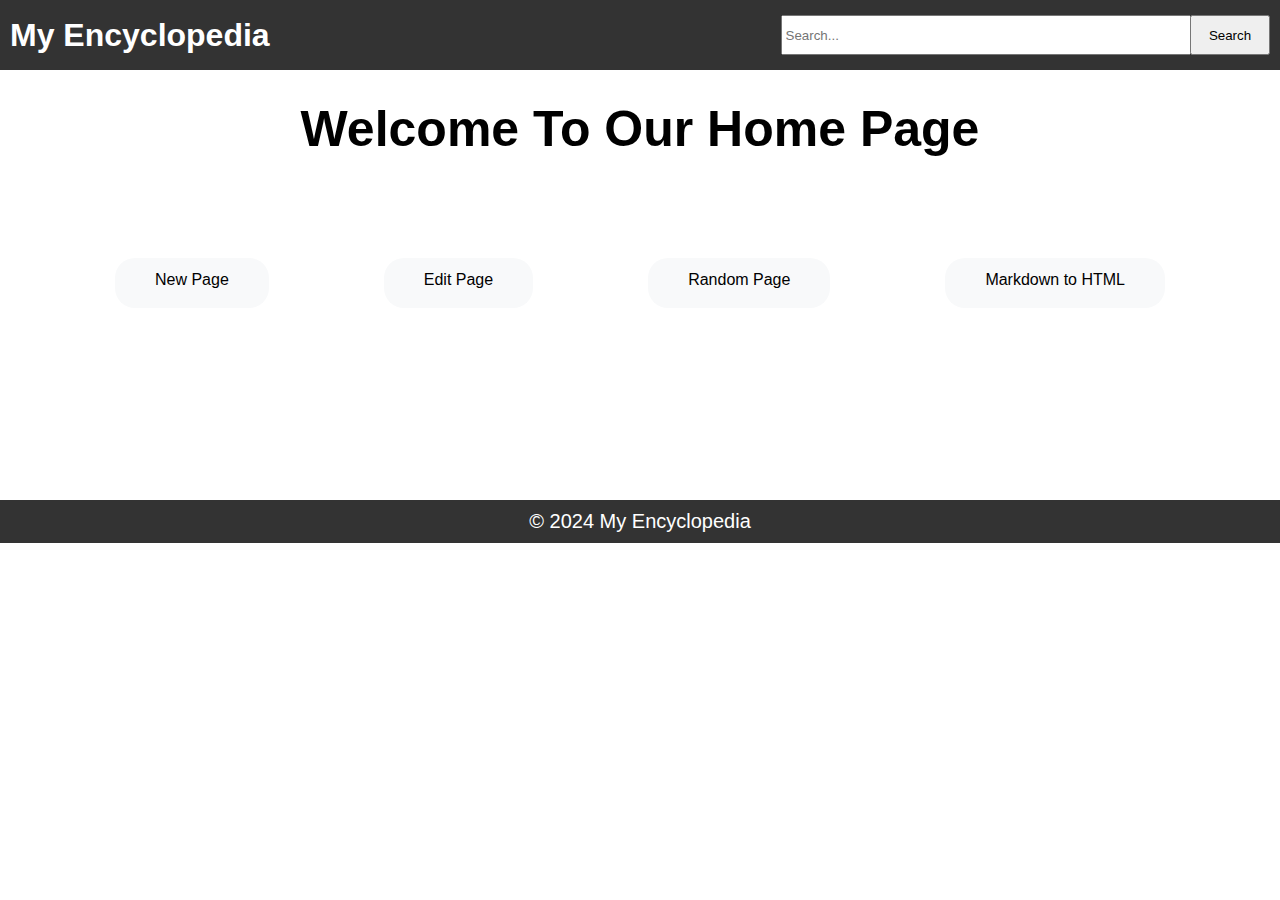
<file: GroupWork/index.html>
<!DOCTYPE html>
<html lang="en">
  <head>
    <meta charset="UTF-8" />
    <meta name="viewport" content="width=device-width, initial-scale=1.0" />
    <title>My Encyclopedia</title>
    <link rel="stylesheet" href="styles.css" />
  </head>
  <body>
    <!-- Header -->
    <header>
      <div class="logo">My Encyclopedia</div>
      <div>
        <form action="search_results.html" method="GET">
          <input type="text" name="query" placeholder="Search..." />
          <button class="srhBtn" type="submit">Search</button>
        </form>
      </div>
    </header>

    <!-- Main Content -->
    <main>
      <!-- Content Goes Here -->
      <h1>Welcome To Our Home Page</h1>
      <div class="head-link">
        <a head-link href="/GroupWork/new_page.html">New Page</a>
        <a head-link href="/GroupWork/editPage.html">Edit Page</a>
        <a head-link href="/GroupWork/randomPage.html" onclick="randomPage()">Random Page</a>
        <a head-link href="/GroupWork/markdown.html">Markdown to HTML</a>
      </div>
    </main>

    <!-- Footer -->
    <footer>&copy; 2024 My Encyclopedia</footer>

    <script src="script.js"></script>
  </body>
</html>
</file>
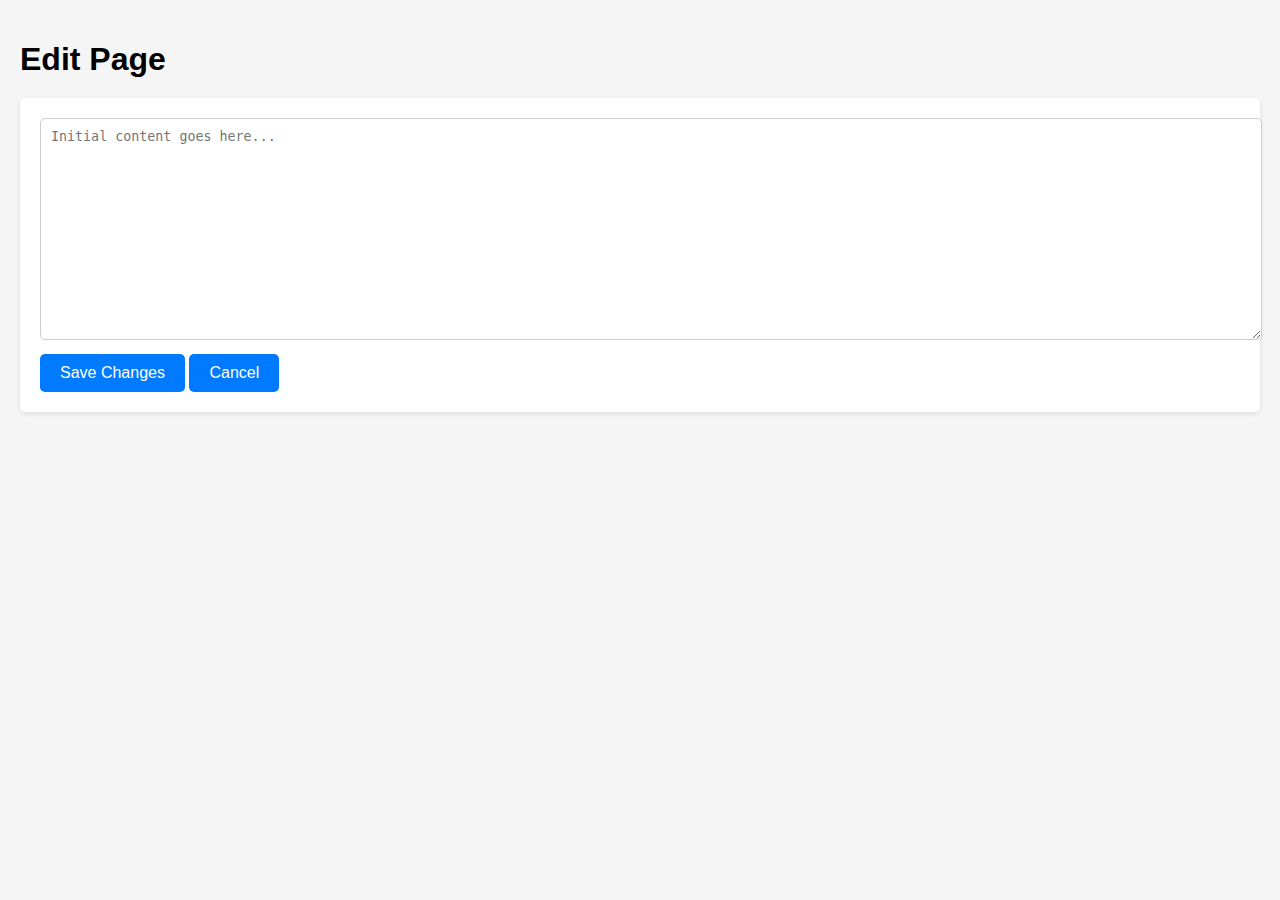
<file: GroupWork/editPage.html>
<!DOCTYPE html>
<html lang="en">
<head>
    <meta charset="UTF-8">
    <meta name="viewport" content="width=device-width, initial-scale=1.0">
    <title>Edit Page</title>
    <style>
        body {
            font-family: Arial, sans-serif;
            margin: 0;
            padding: 20px;
            background-color: #f5f5f5;
        }
        h1 {
            margin-bottom: 20px;
        }
        form {
            background-color: #fff;
            padding: 20px;
            border-radius: 5px;
            box-shadow: 0 2px 5px rgba(0, 0, 0, 0.1);
        }
        textarea {
            width: 100%;
            height: 200px;
            padding: 10px;
            border: 1px solid #ccc;
            border-radius: 5px;
            resize: vertical; /* Allow vertical resizing */
        }
        input[type="submit"],
        a {
            display: inline-block;
            padding: 10px 20px;
            margin-top: 10px;
            font-size: 16px;
            text-decoration: none;
            background-color: #007bff;
            color: #fff;
            border: none;
            border-radius: 5px;
            cursor: pointer;
            transition: background-color 0.3s ease;
        }
        input[type="submit"]:hover,
        a:hover {
            background-color: #0056b3;
        }
    </style>
</head>
<body>
    <h1>Edit Page</h1>
    <form action="save_changes.php" method="post">
        <textarea name="content" rows="10" cols="50" placeholder="Initial content goes here..."></textarea><br>
        <input type="submit" value="Save Changes">
        <a href="index.html">Cancel</a>
    </form>
</body>
</html>
</file>
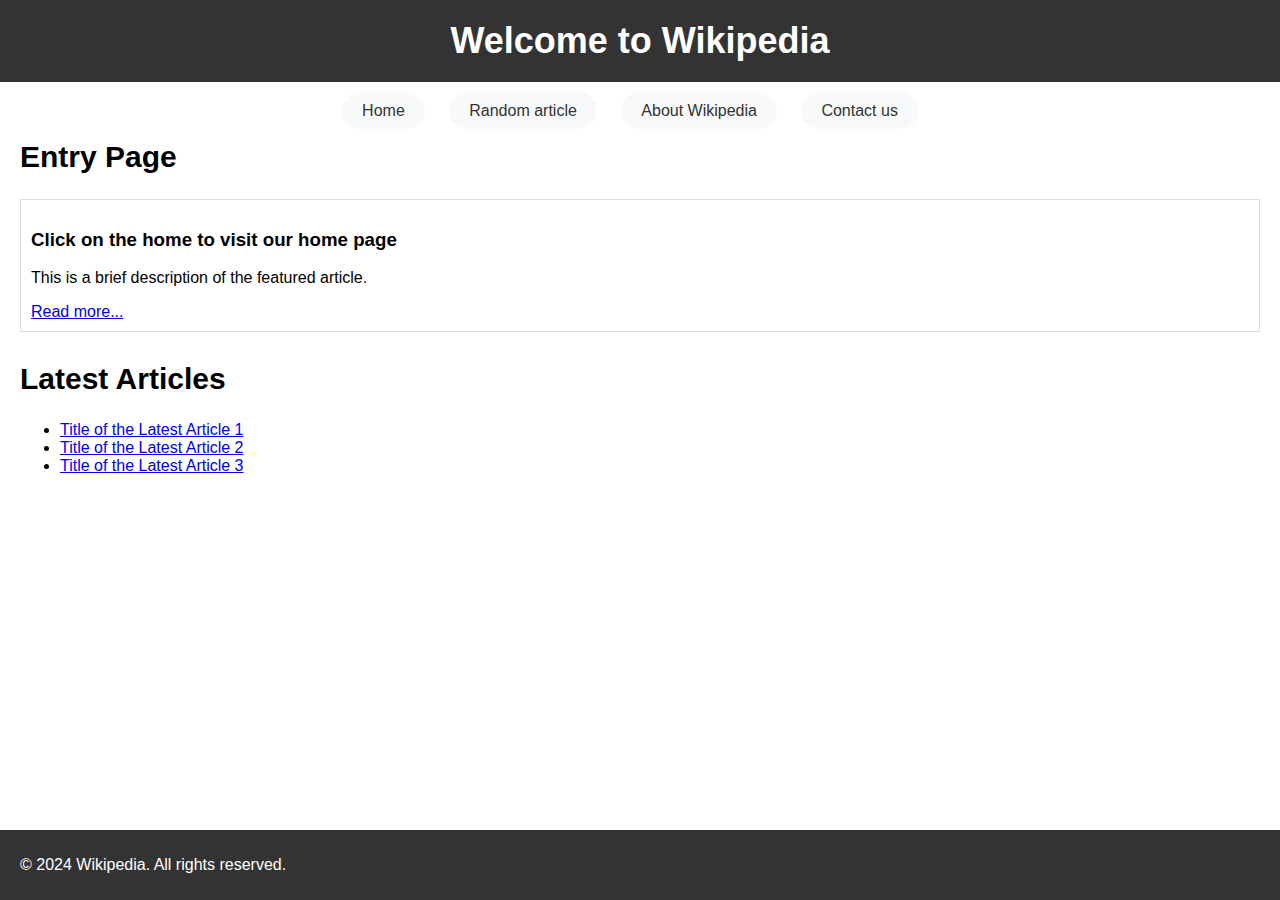
<file: GroupWork/entryPage.html>
<!DOCTYPE html>
<html lang="en">
  <head>
    <meta charset="UTF-8" />
    <meta name="viewport" content="width=device-width, initial-scale=1.0" />
    <title>Wikipedia Entry Page</title>
    <link rel="stylesheet" href="/GroupWork/entryPage.css" />
  </head>
  <body>
    <header>
      <h1>Welcome to Wikipedia</h1>
    </header>

    <nav>
      <ul>
        <li><a href="/GroupWork/index.html">Home</a></li>
        <li><a href="#">Random article</a></li>
        <li><a href="#">About Wikipedia</a></li>
        <li><a href="#">Contact us</a></li>
      </ul>
    </nav>

    <main>
      <section>
        <h2>Entry Page</h2>
        <article>
          <h3>Click on the home to visit our home page</h3>
          <p>This is a brief description of the featured article.</p>
          <a href="/GroupWork/index.html">Read more...</a>
        </article>
      </section>

      <section>
        <h2>Latest Articles</h2>
        <ul>
          <li><a href="#">Title of the Latest Article 1</a></li>
          <li><a href="#">Title of the Latest Article 2</a></li>
          <li><a href="#">Title of the Latest Article 3</a></li>
        </ul>
      </section>
    </main>

    <footer>
      <p>&copy; 2024 Wikipedia. All rights reserved.</p>
    </footer>
  </body>
</html>
</file>
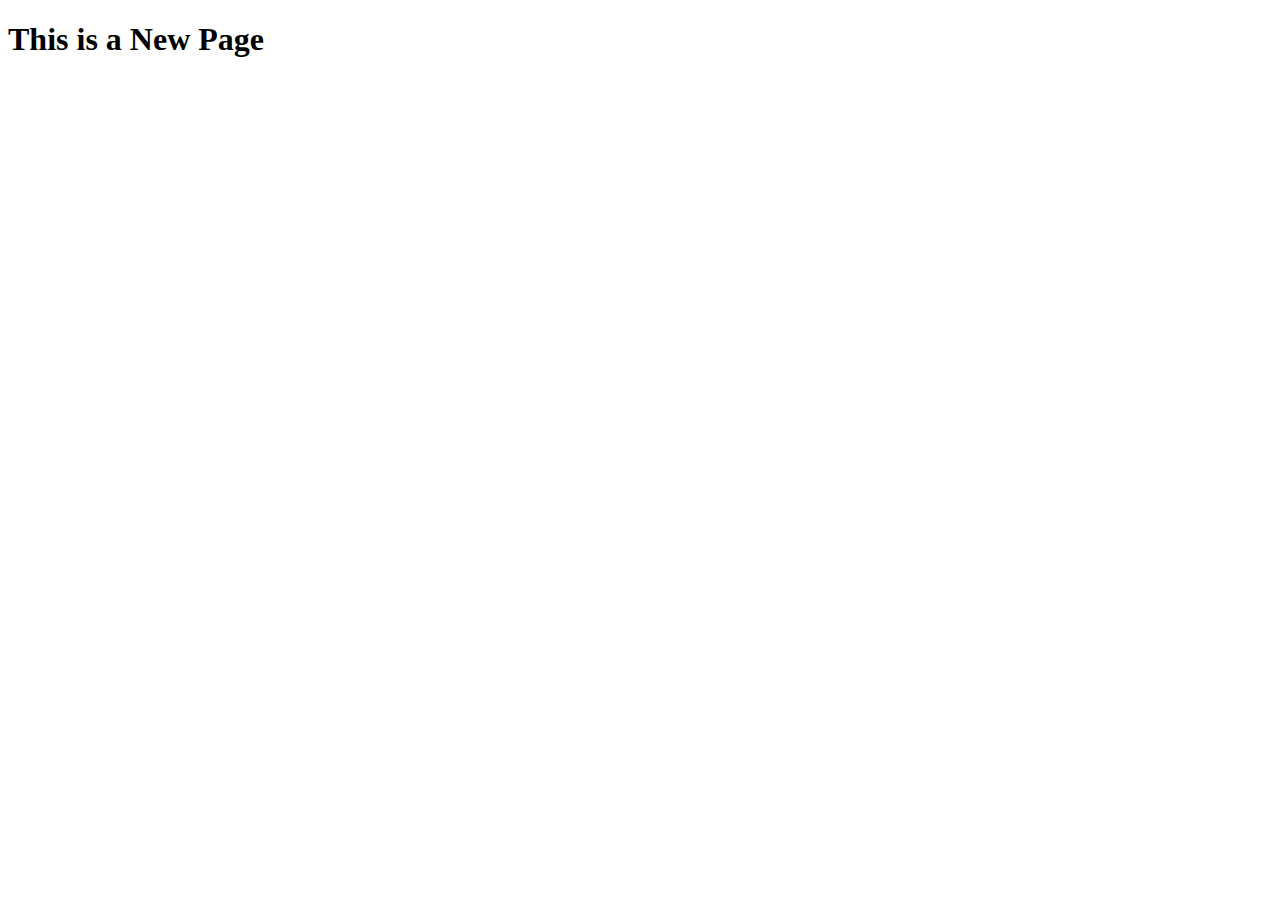
<file: GroupWork/new_page.html>
<!DOCTYPE html>
<html lang="en">
<head>
  <meta charset="UTF-8">
  <meta name="viewport" content="width=device-width, initial-scale=1.0">
  <title>New Page</title>
</head>
<body>
  <h1>This is a New Page</h1>
</body>
</html>
</file>
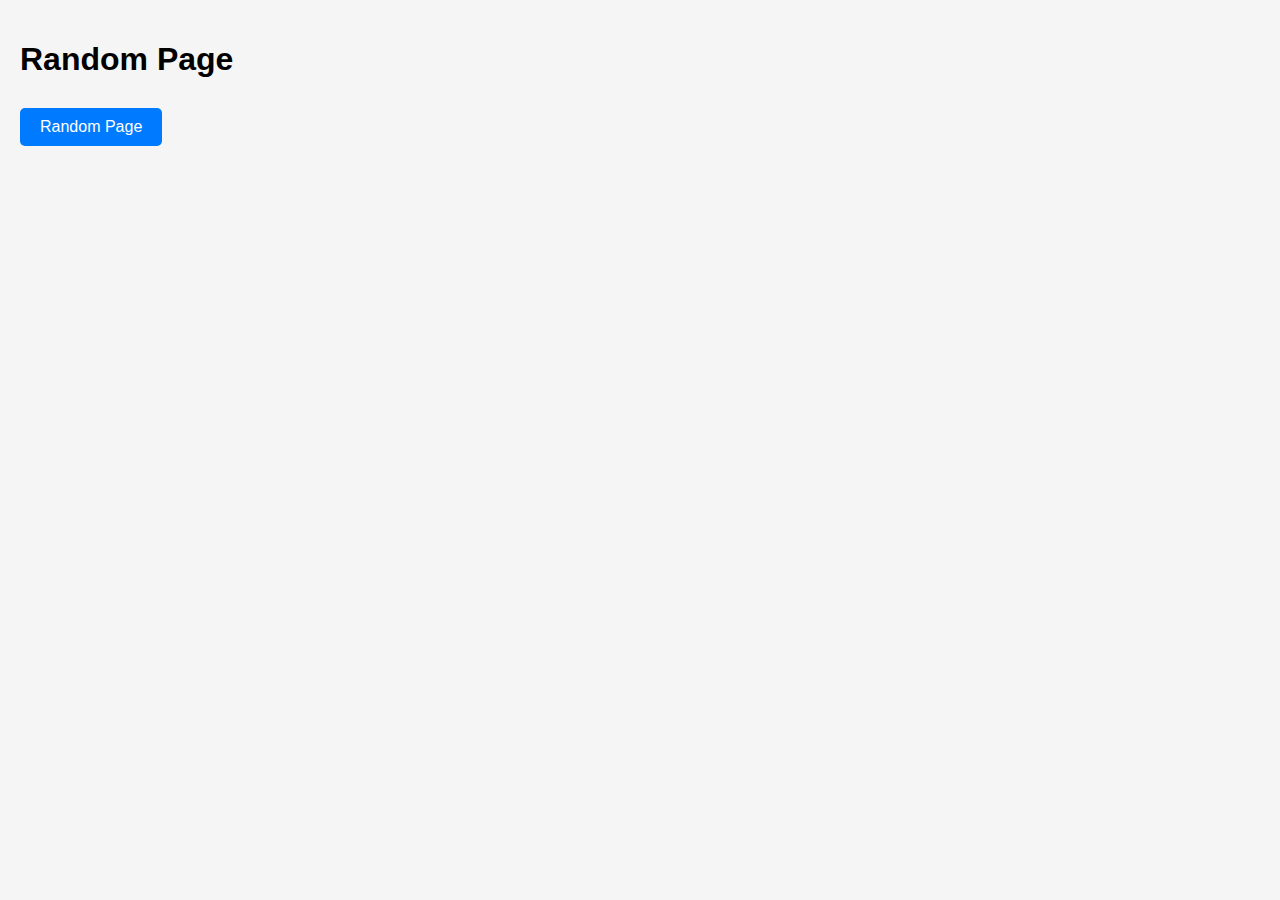
<file: GroupWork/randomPage.html>
<!DOCTYPE html>
<html lang="en">
<head>
    <meta charset="UTF-8">
    <meta name="viewport" content="width=device-width, initial-scale=1.0">
    <title>Random Page</title>
    <style>
        body {
            font-family: Arial, sans-serif;
            margin: 0;
            padding: 20px;
            background-color: #f5f5f5;
        }
        h1 {
            margin-bottom: 20px;
        }
        .btn {
            display: inline-block;
            padding: 10px 20px;
            margin-top: 10px;
            font-size: 16px;
            text-decoration: none;
            background-color: #007bff;
            color: #fff;
            border: none;
            border-radius: 5px;
            cursor: pointer;
            transition: background-color 0.3s ease;
        }
        .btn:hover {
            background-color: #0056b3;
        }
    </style>
</head>
<body>
    <h1>Random Page</h1>
    <a href="#" class="btn" onclick="randomPage()">Random Page</a>
</body>
</html>
</file>
<file: GroupWork/styles.css>
/* Basic Styles */
body {
  font-family: Arial, sans-serif;
  margin: 0;
  padding: 0;
}

header {
  background-color: #333;
  color: #fff;
  padding: 10px 10px;
  height: 50px;
  display: flex;
  justify-content: space-between;
  align-items: center;
  position: fixed;
  top: 0;
  left: 0;
  right: 0;
  flex-direction: row;
  z-index: 100;
}

.logo {
  font-size: 2rem;
  width: 300px;
  font-weight: bold;
}

div form {
  display: inline;
}

.srhBtn {
  margin-left: -5px;
  padding: 3px;
  height: 40px;
  width: 80px;
}

div input[type='text'] {
  padding: 3px;
  height: 30px;
  width: 400px;
}

main {
  margin-top: 100px;
  height: 400px;
  justify-content: center;
  align-items: center;
  text-align: center;
}

main h1 {
  font-size: 50px;
  margin-top: 50px;
}

.head-link {
  justify-content: space-evenly;
  display: flex;
  flex-direction: row;
  height: 50px;
  margin-top: 100px;
}

a {
  text-decoration: none;
  color: black;
  padding: 2px 40px;
  background-color: #f8f9fa;
  white-space: nowrap;
  line-height: 40px;
  border-radius: 20px;
}

a:hover {
  border: 1px rgb(192, 179, 179) solid;
  color: rgb(0, 0, 0);
  background-color: #ddd;
  transition: all 0.5s;
}

footer {
  background-color: #333;
  color: #fff;
  padding: 10px 20px;
  text-align: center;
  font-size: 20px;
}
</file>
<file: GroupWork/entryPage.css>
/* styles.css */

body {
  font-family: Arial, sans-serif;
  margin: 0;
  padding: 0;
}

header {
  /* background-color: #f8f9fa; */
  background-color: #333;
  color: white;
  padding: 20px;
  text-align: center;
}

header h1 {
  margin: 0;
  font-size: 36px;
}

nav {
  text-align: center;
  margin-top: 20px;
}

nav ul {
  list-style-type: none;
  padding: 0;
  margin: 0;
}

nav ul li {
  display: inline;
  margin-right: 20px;
}

nav ul li a {
  text-decoration: none;
  color: #333;
  border: none;
  background-color: #f8f9fa;
  border-radius: 20px;
  padding: 10px 20px;
  transition: 0.5s ease-in-out;
}

a:hover {
  background-color: #ddd;
}

main {
  padding: 20px;
}

section {
  margin-bottom: 30px;
}

section h2 {
  margin-top: 0;
  font-size: 30px;
}

article {
  border: 1px solid #ddd;
  padding: 10px;
}

footer {
  background-color: #333;
  color: #fff;
  padding: 10px 20px;
  position: fixed;
  bottom: 0;
  width: 100%;
}
</file>
